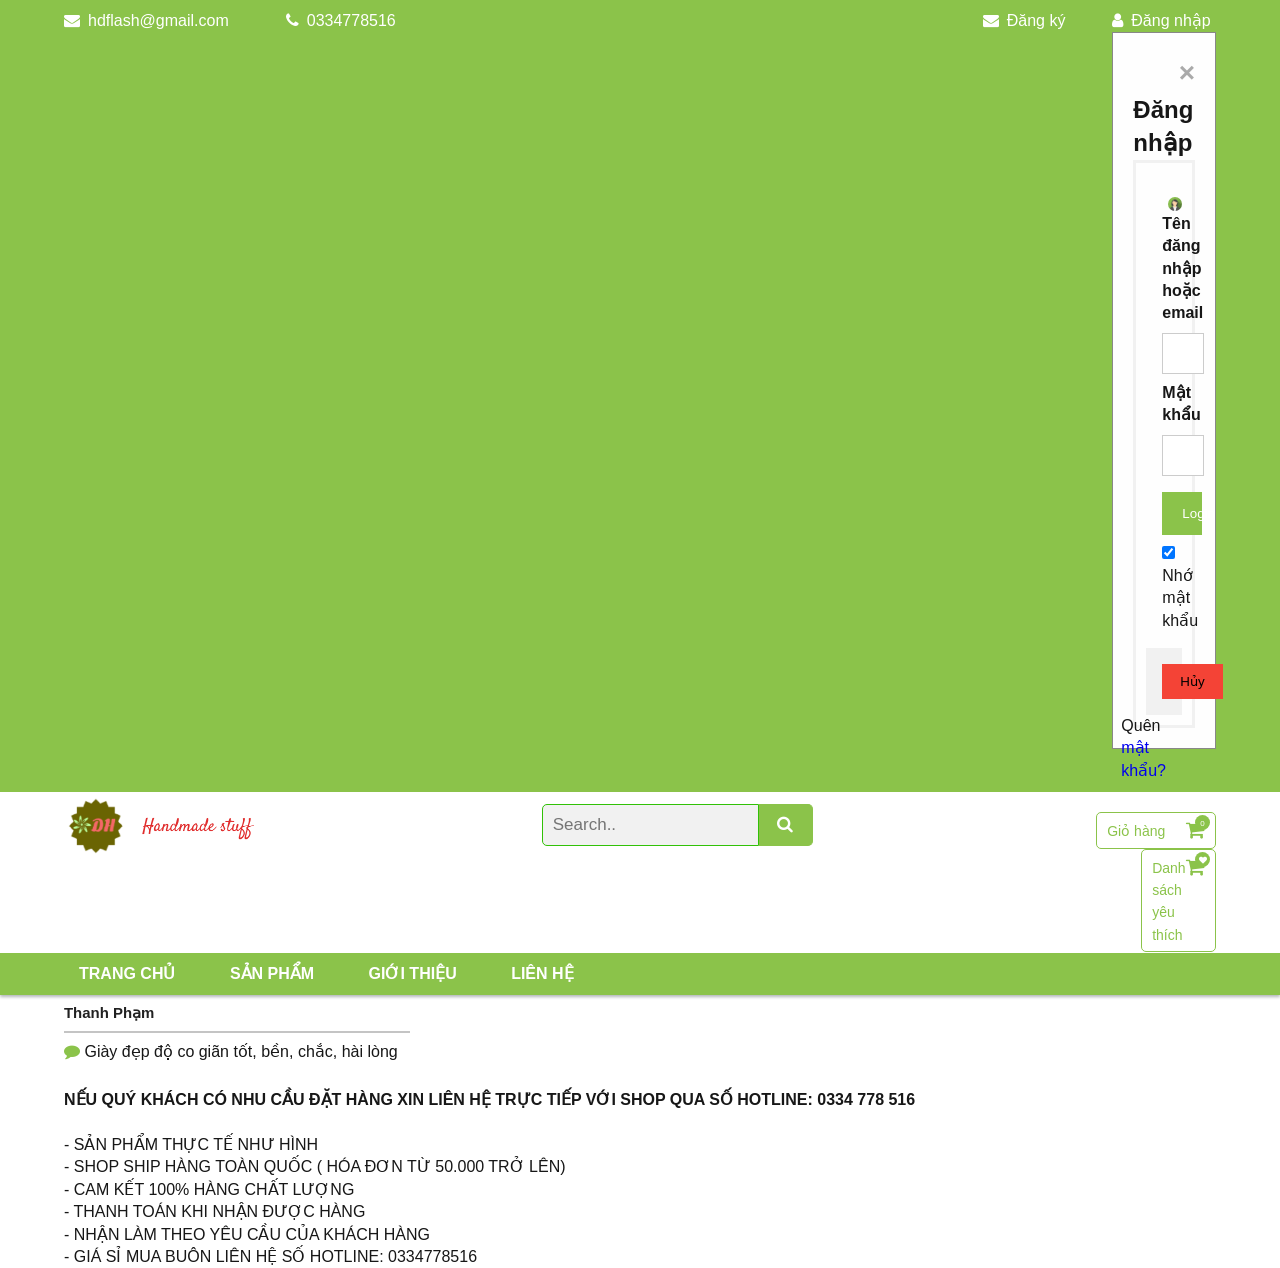
<file: public/source/detail.html>
<!DOCTYPE html>
<html lang="en">

<head>
    <meta charset="UTF-8">
    <meta name="viewport" content="width=device-width, initial-scale=1.0">
    <title>Handmade Disable</title>
    <link rel="stylesheet" href="https://cdnjs.cloudflare.com/ajax/libs/font-awesome/4.7.0/css/font-awesome.min.css">
    <link rel="stylesheet" href="style.css" />
    <link rel="stylesheet" href="responsive.css" />
</head>

<body>
    <header class="fixed-header">
        <div class="container header-top">
            <div class="header-left">
                <div class="header-contact-email">
                    <span><i class="fa-icon fa fa-envelope"></i></span><a class="icon-header link" href="mailto:hdflash@gmail.com" target="_top">hdflash@gmail.com</a>
                </div>
                <div class="heaeder-contact-phone">
                    <span><i class="fa-icon fa fa-phone"></i></span><a class="icon-header link" href="tel:0334778516">0334778516</a>
                </div>
            </div>
            <div class="header-right">
                <div class="login">
                    <!-- Trigger/Open The Modal -->
                    <span><i class="fa-icon fa fa-user"></i></span><a class="icon-header  link" id="login-button" href="#" target="_top">Đăng nhập</a>
                    <!-- The Modal -->
                    <div id="myModal" class="modal">

                        <!-- Modal content -->
                        <div class="modal-content">
                            <span class="close">&times;</span>
                            <h2>Đăng nhập</h2>

                            <form action="/action_page.php" method="post" class="login-form">
                                <div class="imgcontainer">
                                    <img src="image/img_avatar2.png" alt="Avatar" class="avatar">
                                </div>

                                <div class="login-container">
                                    <label for="uname"><b>Tên đăng nhập hoặc email</b></label>
                                    <input type="text" class="input-infor" placeholder="Nhập tên hoặc email" name="uname" required>

                                    <label for="psw"><b>Mật khẩu</b></label>
                                    <input type="password" class="input-infor" placeholder="Nhập mật khẩu" name="psw" required>

                                    <button type="submit" class="btnlogin">Login</button>
                                    <label>
                                        <input type="checkbox" checked="checked" name="remember"> Nhớ mật khẩu
                                    </label>
                                </div>

                                <div class="login-container" style="background-color:#f1f1f1">
                                    <button type="button" class="cancelbtn">Hủy</button>
                                    <span class="psw">Quên <a href="#">mật khẩu?</a></span>
                                </div>
                            </form>
                        </div>

                    </div>
                </div>
                <div class="register">
                    <span><i class="fa-icon fa fa-envelope"></i></span><a class=" icon-header link" href="#" target="_top">Đăng ký</a>
                </div>
            </div>
        </div>
        <div class="container header-logo">
            <div class="logo-img">
                <img src="image/logo.png" class="image-logo-header" alt="logo">
            </div>
            <div class="search-bar">
                <form class="search">
                    <input type="text" placeholder="Search.." name="search">
                    <button type="submit"><i class="fa fa-search"></i></button>
                </form>
            </div>
            <div class="cart">
                <div class="product-cart">
                    <a href="#" class="cart-toggle">
                        <span class="cart-text">Giỏ hàng</span>
                        <span class="cart-img">
                                <i class="fa fa-shopping-cart" aria-hidden="true"></i>
                                <span class="cart-number">0</span>
                        </span>
                    </a>
                </div>
                <div class="favorite-cart">
                    <a href="#" class="cart-toggle">
                        <span class="cart-text">Danh sách yêu thích</span>
                        <span class="cart-img">
                                <i class="fa fa-shopping-cart" aria-hidden="true"></i>
                                <span class="cart-number"><i class="fa fa-heart" aria-hidden="true"></i></span>
                        </span>
                    </a>
                </div>
            </div>
        </div>

        </div>
        <div class="container nagivation ">
            <div class="menu-btn-group">
                <div class="menu-toggle"></div>
                <div class="menu-close"></div>
            </div>
            <div class="navbar-collapse">
                <nav role="navigation">
                    <ul class="nav-content">
                        <li class="menu-item">
                            <a class="active-item" href="#">TRANG CHỦ</a>
                        </li>
                        <li class="menu-item">
                            <a class="active-item" href="#">SẢN PHẨM</a>
                            <ul id="nav" class=" item-submenu">
                                <li>Hoa giấy</li>
                                <li>Khuyên tai</li>
                                <li>Len</li>
                            </ul>

                        </li>
                        <li class="menu-item">
                            <a class="active-item" href="#">GIỚI THIỆU</a>
                        </li>
                        <li class="menu-item">
                            <a class="active-item" href="#">LIÊN HỆ</a>
                        </li>
                    </ul>
                </nav>
            </div>



        </div>

    </header>
    <main>
        <div class="container product-detail">
            <div class="product-image">
                <img src="image/shoe.png" class="image-detail">
            </div>
            <div class="detail-price">
                <div class="title-detail detail">
                    <h4>Mô tả</h4>
                </div>
                <div class="name-detail detail">
                    <h3 class="product-name-detail">Giày trẻ em</h3>
                </div>
                <div class="description-detail detail">
                    <p class="description">Giày được thiết kế hoàn toàn bằng tay. Chất liệu len mềm thoải mái khi mang cho bé.</p>
                </div>
                <div class="price-detail">
                    <div class="old-price-detail detail">
                        100 000
                    </div>
                    <div class="new-price-detail detail">
                        80 000
                    </div>
                    <div class="discount">8% giảm</div>
                </div>
                <div class="choose-product">
                    <div class="quantity-detail detail">
                        <h5>Số lượng</h5>
                    </div>
                    <div class="input-quantity">
                        <span class="minus">-</span>
                        <input type="text" value="1" class="quantity" />
                        <span class="plus">+</span>
                    </div>
                    <div class="available-product-detail detail">
                        <p>100 sản phẩm có sẵn</h5>
                    </div>
                    <div class="buy-product">
                        <div class="btn-add-to-cart "><button type="submit" class="btn"><i class="fa fa-cart-plus"> </i>Thêm vào giỏ hàng</button></div>
                        <div class="btn-buy-now "><button type="submit" class="btn">Mua ngay</button></div>
                    </div>
                </div>
            </div>
        </div>
        <div class="container feedback-field">
            <h3>Đánh giá</h3>
            <div class="input-feedback">
                <form>
                    <textarea></textarea>
                </form>
            </div>
            <div class="btn-feedback">
                <button type="submit" class="btn">GỬI</button>
            </div>
        </div>
        <div class="container customer-feedback">
            <div class="customer-name">
                <h5>Thanh Phạm</h5>
            </div>
            <div class="border"></div>
            <div class="feedback content">
                <p><i class="fa fa-comment comment"></i> Giày đẹp độ co giãn tốt, bền, chắc, hài lòng</p>
            </div>
        </div>
        <div class="container customer-feedback">
            <div class="customer-name">
                <h5>Thanh Phạm</h5>
            </div>
            <div class="border"></div>
            <div class="feedback content ">
                <p>
                    <i class="fa fa-comment comment"></i> Giày đẹp độ co giãn tốt, bền, chắc, hài lòng</p>
            </div>
        </div>
        <div class="container contact-introduction">
            <h4>NẾU QUÝ KHÁCH CÓ NHU CẦU ĐẶT HÀNG XIN LIÊN HỆ TRỰC TIẾP VỚI SHOP QUA SỐ HOTLINE: 0334 778 516</h4>
            <br> - SẢN PHẨM THỰC TẾ NHƯ HÌNH </br>
            - SHOP SHIP HÀNG TOÀN QUỐC ( HÓA ĐƠN TỪ 50.000 TRỞ LÊN) </br>
            - CAM KẾT 100% HÀNG CHẤT LƯỢNG </br>
            - THANH TOÁN KHI NHẬN ĐƯỢC HÀNG </br>
            - NHẬN LÀM THEO YÊU CẦU CỦA KHÁCH HÀNG </br>
            - GIÁ SỈ MUA BUÔN LIÊN HỆ SỐ HOTLINE: 0334778516</br>

        </div>


    </main>
    <footer>
    </footer>
</body>

<script src="javascript.js"></script>
<script src="jquery-3.4.1.min.js"></script>
<script type="text/javascript">
    $(document).ready(function() {
        $('.menu-toggle').click(function() {
            $('.menu-toggle').toggleClass('active')
            $('.navbar-collapse').toggleClass('active')
            $('.menu-close').toggleClass('active')
        })

        $('.menu-close').click(function() {
            $('.menu-close').toggleClass('active')
            $('.navbar-collapse').toggleClass('active')
            $('.menu-toggle').toggleClass('active')
        })

    })
</script>

</html>
</file>
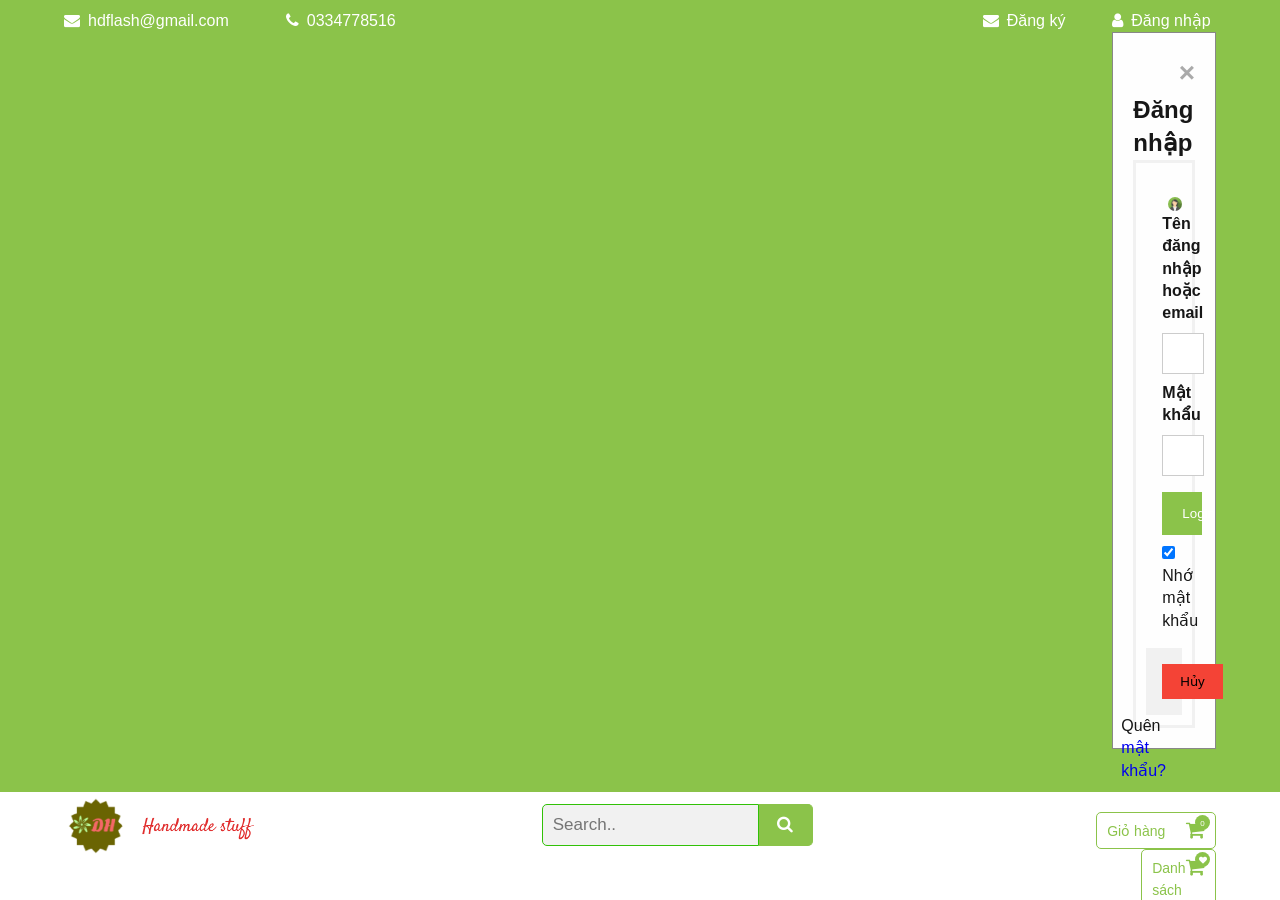
<file: public/source/register-selling.html>
<!DOCTYPE html>
<html lang="en">

<head>
    <meta charset="UTF-8">
    <meta name="viewport" content="width=device-width, initial-scale=1.0">
    <title>Handmade Disable</title>
    <link rel="stylesheet" href="https://cdnjs.cloudflare.com/ajax/libs/font-awesome/4.7.0/css/font-awesome.min.css">
    <link rel="stylesheet" href="style.css" />
    <link rel="stylesheet" href="responsive.css" />
</head>

<body>
    <header class="fixed-header">
        <div class="container header-top">
            <div class="header-left">
                <div class="header-contact-email">
                    <span><i class="fa-icon fa fa-envelope"></i></span><a class="icon-header link" href="mailto:hdflash@gmail.com" target="_top">hdflash@gmail.com</a>
                </div>
                <div class="heaeder-contact-phone">
                    <span><i class="fa-icon fa fa-phone"></i></span><a class="icon-header link" href="tel:0334778516">0334778516</a>
                </div>
            </div>
            <div class="header-right">
                <div class="login">
                    <!-- Trigger/Open The Modal -->
                    <span><i class="fa-icon fa fa-user"></i></span><a class="icon-header  link" id="login-button" href="#" target="_top">Đăng nhập</a>
                    <!-- The Modal -->
                    <div id="myModal" class="modal">

                        <!-- Modal content -->
                        <div class="modal-content">
                            <span class="close">&times;</span>
                            <h2>Đăng nhập</h2>

                            <form action="/action_page.php" method="post" class="login-form">
                                <div class="imgcontainer">
                                    <img src="image/img_avatar2.png" alt="Avatar" class="avatar">
                                </div>

                                <div class="login-container">
                                    <label for="uname"><b>Tên đăng nhập hoặc email</b></label>
                                    <input type="text" class="input-infor" placeholder="Nhập tên hoặc email" name="uname" required>

                                    <label for="psw"><b>Mật khẩu</b></label>
                                    <input type="password" class="input-infor" placeholder="Nhập mật khẩu" name="psw" required>

                                    <button type="submit" class="btnlogin">Login</button>
                                    <label>
                                        <input type="checkbox" checked="checked" name="remember"> Nhớ mật khẩu
                                    </label>
                                </div>

                                <div class="login-container" style="background-color:#f1f1f1">
                                    <button type="button" class="cancelbtn">Hủy</button>
                                    <span class="psw">Quên <a href="#">mật khẩu?</a></span>
                                </div>
                            </form>
                        </div>

                    </div>
                </div>
                <div class="register">
                    <span><i class="fa-icon fa fa-envelope"></i></span><a class=" icon-header link" href="#" target="_top">Đăng ký</a>
                </div>
            </div>
        </div>
        <div class="container header-logo">
            <div class="logo-img">
                <img src="image/logo.png" class="image-logo-header" alt="logo">
            </div>
            <div class="search-bar">
                <form class="search">
                    <input type="text" placeholder="Search.." name="search">
                    <button type="submit"><i class="fa fa-search"></i></button>
                </form>
            </div>
            <div class="cart">
                <div class="product-cart">
                    <a href="#" class="cart-toggle">
                        <span class="cart-text">Giỏ hàng</span>
                        <span class="cart-img">
                                <i class="fa fa-shopping-cart" aria-hidden="true"></i>
                                <span class="cart-number">0</span>
                        </span>
                    </a>
                </div>
                <div class="favorite-cart">
                    <a href="#" class="cart-toggle">
                        <span class="cart-text">Danh sách yêu thích</span>
                        <span class="cart-img">
                                <i class="fa fa-shopping-cart" aria-hidden="true"></i>
                                <span class="cart-number"><i class="fa fa-heart" aria-hidden="true"></i></span>
                        </span>
                    </a>
                </div>
            </div>
        </div>

        </div>
        <div class="container nagivation ">
            <div class="menu-btn-group">
                <div class="menu-toggle"></div>
                <div class="menu-close"></div>
            </div>
            <div class="navbar-collapse">
                <nav role="navigation">
                    <ul class="nav-content">
                        <li class="menu-item">
                            <a class="active-item" href="#">TRANG CHỦ</a>
                        </li>
                        <li class="menu-item">
                            <a class="active-item" href="#">SẢN PHẨM</a>
                            <ul id="nav" class=" item-submenu">
                                <li>Hoa giấy</li>
                                <li>Khuyên tai</li>
                                <li>Len</li>
                            </ul>

                        </li>
                        <li class="menu-item">
                            <a class="active-item" href="#">GIỚI THIỆU</a>
                        </li>
                        <li class="menu-item">
                            <a class="active-item" href="#">LIÊN HỆ</a>
                        </li>
                    </ul>
                </nav>
            </div>



        </div>

    </header>
    <main>
        <div class="container register-section">
            <h2>Đăng ký</h2>
            <form action="/action_page.php" method="post" class="register-form">

                <div class="resgiser-container">
                    <label for="uname"><b>Tên đăng nhập hoặc email</b></label>
                    <input type="text" class="input-infor" placeholder="Nhập tên hoặc email" name="uname" required>

                    <label for="psw"><b>Họ</b></label>
                    <input type="text" class="input-infor" placeholder="Nhập mật khẩu" name="psw" required>

                    <label for="psw"><b>Tên</b></label>
                    <input type="text" class="input-infor" placeholder="Nhập mật khẩu" name="psw" required>

                    <label for="psw"><b>Số điện thoại</b></label>
                    <input type="text" class="input-infor" placeholder="Nhập mật khẩu" name="psw" required>

                    <label for="psw"><b>HÌnh ảnh xác nhận khuyết tật</b></label>
                    <input type="file" class="input-infor" name=" psw " required>

                    <label for="psw "><b>Mật khẩu</b></label>
                    <input type="password " class="input-infor " placeholder="Nhập mật khẩu " name="psw " required>

                    <button type="submit " class="btnlogin ">Đăng ký</button>

                </div>
                <div class="login-container " style="background-color:#f1f1f1 ">
                    <span class="psw ">Nếu bạn đã có tài khoản hãy nhấn <a href="# ">Đăng nhập</a></span>
                </div>
            </form>
        </div>

    </main>
    <footer>
    </footer>
</body>

<script src="javascript.js "></script>
<script src="jquery-3.4.1.min.js"></script>
<script type="text/javascript">
    $(document).ready(function() {
        $('.menu-toggle').click(function() {
            $('.menu-toggle').toggleClass('active')
            $('.navbar-collapse').toggleClass('active')
            $('.menu-close').toggleClass('active')
        })

        $('.menu-close').click(function() {
            $('.menu-close').toggleClass('active')
            $('.navbar-collapse').toggleClass('active')
            $('.menu-toggle').toggleClass('active')
        })

    })
</script>

</html>
</file>
<file: public/source/style.css>
* {
    padding: 0px;
    margin: 0px;
    box-sizing: border-box;
    font-family: Arial, Helvetica, sans-serif;
}

body {
    line-height: 1.4;
    color: #171717;
}

a {
    text-decoration: none;
}

ul {
    list-style-type: none;
}

/* CSS for header */

.header {
    width: 100%;
    height: auto;
}

.fixed-header {
    box-shadow: 0px 2px 3px #b2b6b9;
    position: fixed;
    width: 100%;
    top: 0;
    z-index: 1;
}

.container {
    margin: auto;
    padding-left: 5%;
    padding-right: 5%;
}

.header-top {
    background-color: 8bc34a;
    overflow: hidden;
    background-color: #8bc34a;
    padding-top: 10px;
    padding-bottom: 10px;
}

.header-left {
    width: 55%;
    float: left;
}

.header-right {
    float: left;
    width: 45%;
}

.fa-icon {
    color: white;
}

.icon-header {
    margin-left: 8px;
}

.header-contact-email {
    width: 35%;
    float: left;
}

.link {
    text-decoration: none;
    color: white;
}

.login {
    width: 20%;
    float: right;
}

.register {
    float: right;
    width: 25%;
}

.header-logo {
    background-color: #ffffff;
    height: auto;
    display: inline-block;
    width: 100%;
}

.logo-img {
    width: 30%;
    float: left;
}

.image-logo-header {
    width: 55%;
}

.search-bar {
    height: auto;
    overflow: hidden;
    width: 35%;
    float: left;
}

form.search input[type="text"] {
    padding: 10px;
    font-size: 17px;
    border: 1px solid #31c107;
    float: left;
    width: 80%;
    border-top-left-radius: 5px;
    border-bottom-left-radius: 5px;
    background: #f1f1f1;
}

form.search button {
    float: left;
    width: 20%;
    padding: 10px;
    background: #8bc34a;
    border-top-right-radius: 5px;
    border-bottom-right-radius: 5px;
    color: white;
    font-size: 17px;
    border: 1px solid #8bc34a;
    border-left: none;
    cursor: pointer;
}

form.search button:hover {
    background: #4caf50;
}

.search {
    max-width: 350px;
    padding-top: 12px;
    float: right;
}

.cart {
    float: right;
    padding-top: 20px;
    width: 13%;
}

.product-cart {
    width: 80%;
    float: right;
    margin-left: 10px;
    position: relative;
}

.favorite-cart {
    width: 50%;
    float: right;
}

/* CSS for button cart */

.cart-toggle {
    position: relative;
    padding: 7px 35px 5px 10px;
    display: block;
    border-radius: 5px;
    border: 1px solid #8bc34a;
    color: #8bc34a;
    background: #fff;
}

.cart-text {
    font-size: 14px;
}

.cart-img {
    position: absolute;
    display: block;
    right: 10px;
    top: 7px;
}

.fa-shopping-cart {
    font-size: 20px;
    color: #8bc34a;
}

.cart-number {
    padding-top: 3px;
    position: absolute;
    right: -5px;
    top: -5px;
    background: #8bc34a;
    color: #fff;
    width: 15px;
    height: 15px;
    border-radius: 100%;
    text-align: center;
    font-size: 8px;
}

/* CSS for navigation */

.nagivation {
    background: #8bc34a;
    margin-top: -6px;
}

.nav-content {
    list-style: none;
    margin: 0;
}

.section-menu {
    padding-left: 7%;
}

.section-menu,
.navigation,
.nav-content {
    height: auto;
}

.menu-item {
    color: #666666;
    display: inline-block;
    position: relative;
    text-decoration: none;
    margin-right: 20px;
}

.item-submenu {
    box-shadow: 1px 2px 3px #ccc;
    background-color: #bfbcbc;
    width: 150px;
}

.item-submenu > li {
    /* padding-bottom: 10px; */
    /* padding-top: 10px; */
}

.item-submenu > li:hover {
    background-color: #8bc34a;
    color: #fff;
}

.menu-item a {
    display: block;
    color: #ffffff;
    text-align: center;
    padding: 10px 15px;
    text-decoration: none;
    font-weight: bold;
}

.time-cmt {
    margin-top: 0.75rem;
    font-size: 0.75rem;
    color: rgba(0, 0, 0, 0.54);
}

.dropdown {
    display: none;
}

.menu-item:hover {
    cursor: pointer;
}

ul li ul {
    visibility: hidden;
    opacity: 0;
    min-width: 80px;
    position: absolute;
    transition: all 0.5s ease;
    left: 0;
    display: none;
}

ul li:hover > ul,
ul li:focus-within > ul,
ul li ul:hover {
    visibility: visible;
    opacity: 1;
    display: block;
}

.img-search {
    width: 40%;
    width: 20px;
    margin-top: 3px;
}

.link-search {
    display: block;
    padding: 4px;
}

ul li ul li {
    clear: both;
    width: 100%;
}

/* =================CSS for slider====================== */

/*=============== CSS for slider =================*/

.mySlides {
    display: none;
}

.mySlides img {
    vertical-align: baseline;
    width: 100%;
}

/* Slideshow */

.slideshow {
    width: 100%;
    margin-top: 166px;
}

.dot-container {
    text-align: center;
}

/* Next & previous buttons */

.prev,
.next {
    cursor: pointer;
    position: absolute;
    top: 50%;
    width: auto;
    padding: 16px;
    color: white;
    font-weight: bold;
    font-size: 18px;
    transition: 0.6s ease;
    border-radius: 0 3px 3px 0;
    user-select: none;
}

/* Position the "next button" to the right */

.next {
    right: 0;
    border-radius: 3px 0 0 3px;
}

/* On hover, add a black background color with a little bit see-through */

.prev:hover,
.next:hover {
    background-color: #8bc34a;
}

/* The dots/bullets/indicators */

.dot {
    cursor: pointer;
    height: 12px;
    width: 12px;
    margin: 0 2px;
    background-color: #bbb;
    border-radius: 50%;
    display: inline-block;
    transition: background-color 0.6s ease;
}

.active,
.dot:hover {
    background-color: #8bc34a;
}

/* =========================CSS for product-detail========================= */

/* CSS for product-price */

.product-detail {
    margin-top: 166px;
    padding-top: 5%;
    overflow: hidden;
    height: auto;
}

.product-image {
    width: 50%;
    float: left;
}

.image-detail {
    width: 100%;
    height: 500px;
}

.detail-price {
    width: 50%;
    float: right;
    padding-left: 6%;
}

.title-detail {
    font-size: 24px;
    color: #666666;
}

.detail {
    padding-bottom: 3%;
}

.product-name-detail {
    font-weight: 500;
    font-size: 27px;
    text-transform: uppercase;
}

.old-price-detail {
    text-decoration: line-through;
    color: #929292;
    margin-right: 10px;
    font-size: 26px;
    width: 20%;
    float: left;
    padding-top: 3px;
}

.new-price-detail {
    font-size: 1.875rem;
    font-weight: 500;
    color: #ee4d2d;
    float: left;
    width: 21%;
}

.discount {
    font-size: 0.75rem;
    color: #fff;
    text-transform: uppercase;
    background: #ee4d2d;
    border-radius: 2px;
    padding: 2px 4px;
    font-weight: 600;
    line-height: 1;
    float: left;
    width: 17%;
    margin-top: 12px;
    text-align: center;
}

.price-detail {
    width: 100%;
    overflow: hidden;
}

.choose-product {
    width: 100%;
    overflow: hidden;
}

.minus,
.plus {
    width: 20px;
    height: 20px;
    background: #f2f2f2;
    border-radius: 4px;
    /* padding: 8px 5px 8px 5px; */
    border: 1px solid #ddd;
    display: inline-block;
    vertical-align: middle;
    text-align: center;
}

.quantity {
    width: 25%;
    height: 40px;
    text-align: center;
    font-size: 18px;
    border: 1px solid #ddd;
    border-radius: 4px;
    display: inline-block;
    vertical-align: middle;
}

.quantity-detail {
    color: #757575;
    float: left;
    width: 25%;
    font-size: 19px;
    text-transform: capitalize;
    font-size: 19px;
}

.input-quantity {
    width: 35%;
    float: left;
}

.available-product-detail {
    color: #757575;
}

.buy-product {
    margin-top: 30px;
}

.btn {
    background-color: #8bc34a;
    border: none;
    color: white;
    padding: 12px 12px;
    text-align: center;
    text-decoration: none;
    display: inline-block;
    font-size: 16px;
    margin: 4px 2px;
    cursor: pointer;
}

.btn-cancel {
    background-color: #ef5151;
    border: none;
    color: white;
    padding: 12px 12px;
    text-align: center;
    text-decoration: none;
    display: inline-block;
    font-size: 16px;
    margin: 4px 2px;
    cursor: pointer;
}

.btn-add-to-cart {
    width: 50%;
    float: left;
}

/* CSS for feedback */

textarea {
    width: 100%;
    height: 80px;
    padding: 12px 20px;
    box-sizing: border-box;
    border: 2px solid #ccc;
    border-radius: 4px;
    background-color: #f8f8f8;
    font-size: 16px;
    resize: none;
}

.customer-feedback,
.feedback-field,
.contact-introduction {
    padding-top: 2%;
}

.feedback-field {
    font-size: 25px;
    color: #666666;
    height: auto;
    overflow: hidden;
}

.input-feedback {
    width: 70%;
    float: left;
}

.btn-feedback {
    width: 20%;
    float: left;
    margin-left: 10px;
}

.customer-name {
    font-size: 20px;
    padding-bottom: 7px;
    color: rgba(0, 0, 0, 0.87);
    font-size: 18px;
}

.border {
    height: 2px;
    background-color: #c4c4c4;
    width: 30%;
    margin-bottom: 8px;
}

.comment {
    color: #8bc34a;
}

/* ========================CSS for cart================= */

/* cart section */

.cart-section {
    margin-top: 14%;
    padding-left: 7%;
    padding-right: 7%;
}

.deliver {
    width: 100%;
    height: auto;
    overflow: hidden;
    text-align: center;
    border: 1px;
    padding: 45px 0;
    margin-bottom: 50px;
    background-color: #fff;
    box-shadow: 0 0 10px rgba(0, 0, 0, 0.35);
}

.bill-detail-active {
    color: #8bc34a;
}

.icon-deliver {
    box-sizing: border-box;
    width: 33.33%;
    float: left;
    padding: 0px 15px;
}

.icon-header {
    width: 30%;
    height: auto;
}

.icon-title {
    width: 70%;
    height: auto;
    /* padding-left: 10%; */
    color: #c0c0c0;
    float: left;
    font-weight: bold;
    line-height: 40px;
    cursor: pointer;
}

.icon-image {
    width: 60%;
    height: auto;
    margin-top: 10%;
}

.row-total {
    border-top: 2px solid #eee;
    box-shadow: 2px 2px 5px rgba(0, 0, 0, 0.35);
    padding: 20px 40px;
}

.btn-row {
    width: 26%;
    height: auto;
    box-sizing: border-box;
    align-items: center;
    margin: 0% 37%;
}

.total {
    color: #8bc34a;
}

.notice {
    color: red;
    font-weight: bold;
    font-size: 14px;
}

.btn-row {
    text-align: center;
}

.btn-back,
.btn-next {
    margin-top: 3%;
    padding: 1px 9px;
    border-radius: 4px;
    background-color: transparent;
    border: 1px solid #8bc34a;
    color: #8bc34a;
}

.btn-back:hover,
.btn-next:hover {
    background-color: #8bc34a;
    color: white;
}

button {
    background: transparent;
    border: none;
}

/* Thử mới Show Card Content */

.bill-section,
.deliver-section {
    box-sizing: border-box;
    width: 100%;
    height: auto;
    box-shadow: 0 0 10px rgba(0, 0, 0, 0.35);
    padding: 45px;
    margin-bottom: 100px;
    overflow: hidden;
    box-sizing: border-box;
}

.bill-item-container-header {
    width: 100%;
    height: auto;
    padding: 20px 40px;
    box-sizing: border-box;
    float: left;
    box-shadow: 0 4px 2px -2px #c0c0c0;
}

.bill-item-container {
    width: 100%;
    height: auto;
    padding: 20px 40px;
    box-sizing: border-box;
    float: left;
    box-shadow: 0 4px 2px -2px #c0c0c0;
}

.bill-item-product {
    width: 20%;
    height: auto;
    float: left;
    text-align: center;
    /* background-color: turquoise; */
}

.bill-title {
    text-align: center;
    font-family: Arial, Helvetica, sans-serif;
    font-size: 16px;
    line-height: 40px;
    font-weight: 700;
    color: gray;
    cursor: pointer;
}

.bill-title-image {
    text-align: center;
    font-family: Arial, Helvetica, sans-serif;
    font-size: 16px;
    line-height: 40px;
    font-weight: 700;
    color: gray;
    cursor: pointer;
}

/*  */

.bill-item-detail {
    width: 80%;
    height: auto;
    float: left;
    /* background-color: yellow; */
}

/*  */

.info-product {
    width: 40%;
    height: 40px;
    text-align: left;
    float: left;
}

.image-info-product {
    width: 40%;
    align-items: center;
}

.info-price,
.info-quantity,
.info-total {
    width: 20%;
    height: auto;
    text-align: center;
    float: left;
}

.price-text {
    color: black;
    line-height: 80px;
}

.total-text {
    color: #8bc34a;
    line-height: 80px;
}

/*  */

.minus,
.plus {
    text-align: center;
    margin-left: -1px;
    line-height: 40px;
    border: 1px solid #c4c4c4;
    width: 40px;
    height: 40px;
    border-radius: 4px;
}

.number {
    text-align: center;
    margin-left: -1px;
    float: left;
    line-height: 40px;
    border: 1px solid #000000;
    width: 40px;
    height: 40px;
}

/* end card section */

/* modal login */

/* .modal {
  display: none;
  position: fixed;
  z-index: 1;
  padding-top: 100px;
  left: 0;
  top: 0;
  width: 100%;
  height: 100%;
  overflow: auto;
  background-color: rgb(0, 0, 0);
  background-color: rgba(0, 0, 0, 0.4);
} */

/* Modal Content */

.modal-content {
    background-color: #fefefe;
    margin: auto;
    padding: 20px;
    border: 1px solid #888;
    /* width: 50%; */
}

/* The Close Button */

.close {
    color: #aaaaaa;
    float: right;
    font-size: 28px;
    font-weight: bold;
}

.close:hover,
.close:focus {
    color: #000;
    text-decoration: none;
    cursor: pointer;
}

/* CSS for login modal */

.input-infor {
    width: 100%;
    padding: 12px 20px;
    margin: 8px 0;
    display: inline-block;
    border: 1px solid #ccc;
    box-sizing: border-box;
}

.btnlogin {
    background-color: #8bc34a;
    color: white;
    padding: 14px 20px;
    margin: 8px 0;
    border: none;
    cursor: pointer;
    width: 100%;
}

.btnlogin:hover {
    opacity: 0.8;
}

.cancelbtn {
    width: auto;
    padding: 10px 18px;
    background-color: #f44336;
}

.imgcontainer {
    text-align: center;
    margin: 24px 0 12px 0;
}

img.avatar {
    width: 40%;
    border-radius: 50%;
}

span.psw {
    float: right;
    padding-top: 16px;
}

.login-form {
    border: 3px solid #f1f1f1;
    padding: 10px;
}

.login-container,
.register-container {
    padding: 16px;
}

/* Css for régister */

.register-section {
    margin-top: 12%;
    width: 60%;
}

/* CSS for cart -content */

.mini-cart {
    margin: 0;
    padding: 10px 0 10px;
    width: 400px;
    position: absolute;
    right: 0;
    background-color: white;
    display: none;
}
.w3-green,
.w3-hover-green:hover {
    color: #fff !important;
    background-color: #8bc34a !important;
}

.w3-btn,
.w3-button {
    margin-right: 5px;
    border: none;
    display: inline-block;
    padding: 0px 9px;
    vertical-align: middle;
    overflow: hidden;
    text-decoration: none;
    color: inherit;
    background-color: inherit;
    text-align: center;
    cursor: pointer;
    white-space: nowrap;
}

.cart-option {
    padding: 1px 10px;
}
/* .mini-cart {
    opacity: 0;
    display: none;
    position: absolute;
    right: 0;
    top: 100%;
    z-index: 1000;
    background: rgb(253, 81, 81);
    margin: 10px 0 10px 0;
    min-width: 360px;
    border-radius: 2px;
} */

.mini-cart,
.mini-cart-content {
    /* position: relative; */
}

.cart-info {
    font-size: 16px;
    line-height: 35px;
    padding: 0 20px;
}

.mini-cart .cart-list {
    margin-top: 25px;
    background-color: #f1f1f1;
}

.mini-cart .cart-item {
    border-top: 1px solid #f5f5f5;
    overflow: hidden;
    padding: 15px;
    border-bottom: 1px solid #f5f5f5;
    display: table;
    width: 100%;
}

.mini-cart .cart-item {
    border-top: 1px solid #f5f5f5;
}

.mini-cart .cart-item .item-thumb {
    margin-right: 20px;
}

.mini-cart .cart-item .item-thumb,
.mini-cart .cart-item .item-title,
.mini-cart .cart-item .item-action {
    display: table-cell;
    /* vertical-align: middle; */
}

.item-action a:hover {
    border-color: #b3b3b3;
}

.mini-cart .cart-item .item-action a i {
    color: #b3b3b3;
}

.name-product-cart {
    font-weight: 400;
    color: #8bc34a;
}

.mini-cart .cart-item .item-action a {
    border: 1px solid transparent;
    border-radius: 100%;
    display: inline-block;
    padding: 2px 5px;
}

.mini-cart .cart-total {
    margin: 20px 0;
}

.mini-cart .cart-total .price {
    color: #f01b1a;
    font-size: 20px;
}

.text-center {
    text-align: center;
}

.mini-cart .cart-link .btn-back {
    width: 120px;
    display: block;
    margin: 18px;
    line-height: 34px;
}

.mini-cart .cart-item .item-action a:hover {
    border-color: #b3b3b3;
}

.mini-cart .cart-item .item-title {
    color: #171717;
    padding: 0;
    font-size: 16px;
    line-height: 20px;
    vertical-align: middle;
    width: 200px;
    padding: 15px;
}

.img-product-item {
    width: 80px;
    height: 80px;
    border: 1px solid #b3b3b3;
    border-radius: 4px;
}

.btn-more {
    float: right;
}

.product-cart:hover .mini-cart {
    display: block;
}

.error-message {
    color: #d8000c;
    background-color: #ffd2d2;
    padding: 10px;
}

.promotion-product {
    margin-top: 18%;
}

/* Css for contact form  */
.contact-form {
    width: 50%;
    position: relative;
    margin-top: 12%;
    /* padding-left: 7%;
  padding-right: 7%; */
    margin-left: auto;
    margin-right: auto;
}

/* CSS for checkout page */

.content-checkout {
    margin-top: 12%;
    padding-left: 7%;
}

.checkout-infor {
    width: 100%;
    display: flex;
}
.customer-information {
    width: 37%;
}

.cart-information {
    width: 55%;
    padding-left: 78px;
}
.form-block {
    margin-bottom: 10px;
    font-weight: 700;
}

.form-block {
    margin-bottom: 20px;
    overflow: hidden;
}

.form-block > * {
    float: left;
}

.form-block label {
    width: 200px;
    font-weight: lighter;
}

.form-block input,
.form-block select,
.beta-form-checkout textarea {
    width: 60%;
    overflow: hidden;
    padding: 12px 20px;
    margin: 8px 0;
    box-sizing: border-box;
}

.form-block #apartment {
    margin-left: 200px;
}

.form-block input,
.form-block select,
.beta-form-checkout textarea {
    width: 100%;
}
.form-block #apartment {
    margin-left: 0;
}

.your-order {
    border: 1px solid #e8e8e8;
    padding-bottom: 35px;
}

.your-order > .your-order-head:first-child {
    border-top: none;
}

.your-order .beta-btn {
    background-color: #3a5c83;
    color: #fff !important;
}

.your-order .beta-btn i {
    color: #fff !important;
}

.your-order-body {
    padding: 30px 40px;
}

.your-order-item {
    padding: 10px 0;
    border-bottom: 1px solid #f8f8f8;
}

.your-order-item.pbn {
    padding-bottom: 0;
}

.your-order-item:last-child {
    padding-bottom: 0;
    border-bottom: 0;
}

.your-order-info {
    display: block;
    margin-top: -5px;
    margin-bottom: -2px;
}
.your-order-f18 {
    font-size: 18px;
    margin-top: -15px;
}

.your-order > .your-order-head:first-child {
    border-top: none;
}
.your-order-head {
    height: 55px;
    background-color: #f8f8f8;
    padding: 0 40px;
    border-top: 1px solid #e8e8e8;
    border-bottom: 1px solid #e8e8e8;
}

.your-order-head h5 {
    font-size: 24px;
    color: #484747;
    line-height: 55px;
}
.your-order-body {
    padding: 30px 40px;
}

.your-order-item {
    padding: 10px 0;
    border-bottom: 1px solid #f8f8f8;
}

.your-order-item.pbn {
    padding-bottom: 0;
}

.your-order-item:last-child {
    padding-bottom: 0;
    border-bottom: 0;
}

.your-order-info {
    display: block;
    margin-top: -5px;
    margin-bottom: -2px;
}
.your-order-item {
    padding: 10px 0;
    border-bottom: 1px solid #f8f8f8;
}

.your-order-item.pbn {
    padding-bottom: 0;
}

.your-order-item:last-child {
    padding-bottom: 0;
    border-bottom: 0;
}
.your-order-f18 {
    font-size: 18px;
    margin-bottom: 20px;
}

.cart-item .media .pull-left,
.cart-item .media .pull-left .img {
    width: 50px;
}
.pull-left {
    margin-right: 20px;
    margin-top: 10px;
    color: #57a7c6;
    font-size: 25px;
    margin-right: 17px;
}

.img-product-checkout {
    width: 25%;
}

.color-black {
    font-size: 20px;
}

.avatar {
    float: right;
    display: flex;
}

.fa-user:before {
    color: white;
}
.fa-sign-out:before {
    color: white;
}

.tab {
    overflow: hidden;
    border: 1px solid #ccc;
    box-shadow: 0 1px 1px 0 rgba(0, 0, 0, 0.05);
    border-radius: 0.125rem;
    background: #fff;
    border-top-left-radius: 2px;
    border-top-right-radius: 2px;
}

/* Style the buttons that are used to open the tab content */
.tab button {
    background-color: inherit;
    float: left;
    border: none;
    outline: none;
    user-select: none;
    font-size: 1rem;
    line-height: 1.1875rem;
    padding: 1rem 0;
    color: rgba(0, 0, 0, 0.8);
    cursor: pointer;
    padding: 14px 16px;
    transition: 0.3s;
}

/* Change background color of buttons on hover */
.tab button:hover {
    background-color: #ddd;
}

/* Create an active/current tablink class */
.tab button.active {
    background-color: #8bc34a;
    color: white;
}

/* Style the tab content */
.tabcontent {
    display: none;
    padding: 6px 12px;
    border: 1px solid #ccc;
    border-top: none;
}

.user-avatar {
    vertical-align: middle;
    width: 100px;
    height: 100px;
    border-radius: 50%;
}
th,
td {
    padding: 10px;
    text-align: left;
}
.user-infor {
    margin: 10px;
}

.history {
    width: 85% !important;
}

.tabcontent table,
th,
td {
    border: 1px solid #ccc;
    border-collapse: collapse;
    font-size: 0.875rem;
    font-weight: 300;
    line-height: 1;
    letter-spacing: 0;
}

.thongbao {
    background-color: #8bc34a;
    width: max-content;
    margin-top: 30px;
    margin-bottom: 30px;
}

.pagination li {
    float: left;
    padding-bottom: 4px;
    padding-top: 4px;
    margin-left: 5px;
    list-style: none;
    border: solid 1px #8bc34a;
    padding-left: 10px;
    padding-right: 10px;
    color: #000;
}

.page-link {
    color: #504c4c;
}

.dropbtn {
    color: white;
    padding: 16px;
    font-size: 16px;
    border: none;
}

.dropdown {
    display: inline-block;
}

.dropdown-content {
    display: none;
    position: absolute;
    background-color: #f1f1f1;
    min-width: 160px;
    box-shadow: 0px 8px 16px 0px rgba(0, 0, 0, 0.2);
    z-index: 1;
}

.dropdown-content a {
    color: black;
    padding: 12px 16px;
    text-decoration: none;
    display: block;
}

.dropdown-content a:hover {
    background-color: #ddd;
}

.dropdown:hover .dropdown-content {
    display: block;
}

.dropdown:hover .dropbtn {
    opacity: 0.5;
}
.account-session {
    flex-direction: column;
    padding: 0 30px 20px;
    background: #fff;
    overflow: visible;
}

.my-account-section__header {
    align-items: center;
    border-bottom: 1px solid #efefef;
    padding: 22px 0;
    height: 80px;
}

.my-account-profile__left {
    flex: 1;
    padding-right: 50px;
    width: 60%;
    float: left;
}
.my-account-profile .input-with-label {
    margin-bottom: 30px;
}
.input-with-label__label {
    margin-right: 20%;
}
.input-with-label__wrapper {
    display: flex;
    -webkit-box-align: center;
    align-items: center;
}

.my-account-profile .input-with-label {
    margin-bottom: 30px;
}

.user-information {
    width: 100%;
}

.table-th {
    border: none;
}

.btnedit {
    background-color: #8bc34a;
    color: white;
    padding: 14px 20px;
    margin: 8px 0;
    border: none;
    cursor: pointer;
    width: 20%;
    margin-left: 100px;
}

.my-account-profile__right {
    justify-content: center;
    overflow: hidden;
    border-left: 1px solid #efefef;
    width: 30%;
}

.profile {
    display: flex;
}

.custom-avt {
    padding: 89px 10px 10px 145px;
}

.upload {
    width: 50%;
}

.purchase-empty-order__icon {
    background-position: 50%;
    background-size: cover;
    background-repeat: no-repeat;
    background-image: url(https://www.kindpng.com/picc/m/280-2801416_customer-order-orders-icon-clipart-png-download-order.png);
    width: 6.25rem;
    height: 6.25rem;
    margin-bottom: 1.25rem;
}

.purchase-empty-order__container {
    box-shadow: 0 1px 1px 0 rgba(0, 0, 0, 0.05);
    border-radius: 0.125rem;
    overflow: hidden;
    background: #fff;
    width: 100%;
    height: 100%;
}

.purchase-empty-order__text {
    color: rgba(0, 0, 0, 0.8);
    font-size: 0.875rem;
    line-height: 1.0625rem;
}

.product-session {
    padding: 20px;
    border: 1px solid #f5f5f5;
    border-radius: 10px;
    background: whitesmoke;
    box-shadow: 1px 2px 3px 1px #b1acac;
}

.my-account-section__header-title {
    font-size: 1.125rem;
    font-weight: 500;
    line-height: 1.5rem;
    color: #333;
    text-transform: capitalize;
}

.my-account-section__header-subtitle {
    font-size: 0.875rem;
    line-height: 1.0625rem;
    color: #555;
    margin-top: 3px;
}

.label {
    text-align: right;
    color: rgba(85, 85, 85, 0.8);
    text-transform: capitalize;
}

.border-cmt {
    border: 0;
}

/* .invoice-card {
    display: flex;
    flex-direction: column;
    position: absolute;
    padding: 10px 2em;
    top: 50%;
    left: 50%;
    transform: translate(-50%, -50%);
    min-height: 25em;
    width: 22em;
    background-color: #fff;
    border-radius: 5px;
    box-shadow: 0px 10px 30px 5px rgba(0, 0, 0, 0.15);
}

.invoice-card > div {
    margin: 5px 0;
}

.invoice-title {
    flex: 3;
}

.invoice-title #date {
    display: block;
    margin: 8px 0;
    font-size: 12px;
}

.invoice-title #main-title {
    display: flex;
    justify-content: space-between;
    margin-top: 2em;
}

.invoice-title #main-title h4 {
    letter-spacing: 2.5px;
}

.invoice-title span {
    color: rgba(0, 0, 0, 0.4);
}

.invoice-details {
    flex: 1;
    border-top: 0.5px dashed grey;
    border-bottom: 0.5px dashed grey;
    display: flex;
    align-items: center;
}

.invoice-table {
    width: 100%;
    border-collapse: collapse;
}

.invoice-table thead tr td {
    font-size: 12px;
    letter-spacing: 1px;
    color: grey;
    padding: 8px 0;
}

.invoice-table thead tr td:nth-last-child(1),
.row-data td:nth-last-child(1),
.calc-row td:nth-last-child(1) {
    text-align: right;
}

.invoice-table tbody tr td {
    padding: 8px 0;
    letter-spacing: 0;
}

.invoice-table .row-data #unit {
    text-align: center;
}

.invoice-table .row-data span {
    font-size: 13px;
    color: rgba(0, 0, 0, 0.6);
}

.invoice-footer {
    flex: 1;
    display: flex;
    justify-content: flex-end;
    align-items: center;
}

.invoice-footer #later {
    margin-right: 5px;
}

.btn {
    border: none;
    padding: 5px 0px;
    background: none;
    cursor: pointer;
    letter-spacing: 1px;
    outline: none;
}

.btn.btn-secondary {
    color: rgba(0, 0, 0, 0.3);
}

.btn.btn-primary {
    color: var(--primary-color);
}

.btn#later {
    margin-right: 2em;
} */

.empty {
    width: 22%;
    float: left;
    color: white;
    /* display: none; */
}
.w3-green,
.w3-hover-green:hover {
    border: 1px solid #8bc34a;
    color: #8bc34a !important;
    background-color: transparent !important;
}
.w3-xlarge{
    font-size: 12px!important;
}
.w3-btn,
.w3-button {
    margin-right: 5px;
    border: none;
    display: inline-block;
    padding: 0px 9px;
    vertical-align: middle;
    overflow: hidden;
    text-decoration: none;
    color: inherit;
    background-color: inherit;
    text-align: center;
    cursor: pointer;
    margin-top: 3%;
    padding: 7px 12px;
    border-radius: 4px;
    background-color: #8bc34a;
    border: 1px solid #8bc34a;
    color: #8bc34a;
    white-space: nowrap;
}

.cart-option {
    padding: 8px 10px;
    border-radius: 4px;
    margin-left: 10px;

}


.change-qty.decrease {
    border-radius: 4px 0 0 4px;
    border: 1px solid #B3B3B3;
    width: 40px;
    height: 40px;
    display: inline-block;
    line-height: 40px;
    text-align: center;
    cursor: pointer;
}

.add-item span {
    border: 1px solid #B3B3B3;
    width: 40px;
    height: 40px;
    display: inline-block;
    line-height: 40px;
    text-align: center;
    cursor: pointer;
}
.add-item span.quantity {
    border-left: none;
    border-right: none;
    margin-top: -3px;
    margin-left: -6px;
    margin-right: -6px;
}
.change-qty.increase {
    border-radius: 4px 0 0 4px;
    border: 1px solid #B3B3B3;
    width: 40px;
    height: 40px;
    display: inline-block;
    line-height: 40px;
    text-align: center;
    cursor: pointer;
}

.product-name{
    margin-top: 3%;
    font-size: 17px;
    color: black;
    line-height: 80px;
}
.price-text{
    margin-top: 6%;
}

.add-item{
    margin-top: 12%;
}
.red{
    color: red;
    font-weight: bold;
    float: left;
    width: 78%;
    margin-left: 27px;
}

.column {
    float: left;
    width: 33.33%;
    padding: 5px;
  }

  /* Clearfix (clear floats) */
  .row::after {
    content: "";
    clear: both;
    display: table;
  }

  /* Responsive layout - makes the three columns stack on top of each other instead of next to each other */
  @media screen and (max-width: 500px) {
    .column {
      width: 100%;
    }
  }

  .box-infor{
      padding: 3%;
      height: 300px;
  }

  .act-img{
    width: 100%;
    height: 400px;
  }
  .total-checkout{
      display: inline-flex;
  }
</file>
<file: public/source/responsive.css>
/* Set responsive for screen 1920px) */

@media (max-width:1920px) {}


/* Set responsive for screen 1440px) */

@media (max-width:1440px) {}


/* Set responsive for screen 1280px) */

@media (max-width:1280px) {
    .search-bar {
        width: 35%;
    }
    .cart {
        width: 13%;
    }
}


/* Set responsive for screen 1024px) */

@media (max-width:1024px) {
    .login {
        width: 25%;
    }
    .favorite-cart {
        width: 55%;
    }
    .product-cart {
        width: 35%;
    }
    /* Responsive for Detail page */
    .old-price-detail {
        width: 25%;
    }
    .new-price-detail {
        width: 30%;
    }
    .search{
        padding: 10px;
    }

    .cart{
        padding: 7px;
    }
}


/* Set responsive for screen 1024px and 960px) */

@media (max-width:960px) {
    .header-contact-email {
        width: 38%;
    }
    .login {
        width: 25%;
    }
    .search-bar {
        width: 30%;
    }
    .favorite-cart {
        width: 58%;
    }
    .product-cart {
        width: 36%;
    }
    .nav-content {
        padding-left: 15%;
    }
    /* Responsive for detail page */
    .discount {
        width: 23%;
    }
    .btn-add-to-cart {
        width: 55%;
    }
    form.search input[type="text"] {
        font-size: 14px;
    }
    form.search button {
        font-size: 14px;
    }
    .cart-toggle {
        padding: 7px 30px 5px 10px;
    }


/* Set responsive for screen 840px) */

@media (max-width:840px) {
    .container {
        padding-left: 5%;
        padding-right: 4%;
    }
    .header-contact-email {
        width: 45%;
    }
    .register {
        width: 28%;
    }
    .login {
        width: 29%;
    }
    .image-logo-header {
        width: 88%;
    }
    .cart {
        width: 40%;
    }
    /* Responsive for detail page */
    .old-price-detail {
        width: 30%;
    }
    /* Responsive for register page */
    .register-section {
        margin-top: 22%;
    }
    .modal-content {
        width: 70%;
    }
}


/* Set responsive for screen 600px) */

@media (max-width:600px) {
    .menu-toggle {
        display: block;
        width: 40px;
        height: 30px;
        float: left;
        cursor: pointer;
        text-align: center;
        font-size: 1.5rem;
        left: 0;
        margin-top: 14px;
        /* color: white; */
    }
    .menu-toggle::before {
        content: '\f0c9';
        font-family: fontAwesome;
        line-height: 20px;
        color: #fff;
        font-size: 33px;
    }
    .language {
        color: #fff;
    }
    .menu-close {
        display: none;
        width: 40px;
        height: 40px;
        float: left;
        cursor: pointer;
        text-align: center;
        font-size: 1.5rem;
        left: 0;
    }
    .menu-close::before {
        content: '\f00d';
        font-family: fontAwesome;
        line-height: 20px;
    }
    .navbar-collapse {
        display: none;
    }
    .navbar-collapse.active {
        display: block;
        width: 100%;
    }
    .navbar-collapse.active .menu-item {
        width: 100%;
    }
    .menu-toggle.active {
        display: none;
    }
    .menu-close.active {
        display: block;
    }
    .header-left {
        width: 100%;
    }
    .header-contact-email {
        width: 38%;
    }
    .header-right {
        width: 60%;
    }
    .login {
        width: 37%;
    }
    .register {
        width: 63%;
    }
    .header-logo {
        display: grid;
        background: white;
        padding-bottom: 10px;
    }
    .logo-img {
        padding-top: 18px;
        width: 40%;
    }
    .search-bar {
        width: 70%;
    }
    .cart {
        width: 53%;
    }
    .slideshow {
        margin-top: 316px;
    }
    .menu-btn-group {
        display: inline-block;
    }
    /* Responsive for detail page */
    .detail-price {
        width: 100%;
    }
    .product-image {
        width: 100%;
        margin-top: 30%;
    }
    /* Responsive for register page */
    .register-section {
        margin-top: 58%;
        width: 99%;
    }
    .modal-content {
        width: 90%;
    }
    .header-right {
        width: 37%;
    }

    .header-logo{
        display: inline-flex;
    }
}


/* Set responsive for screen 480px) */

@media (max-width:480px) {
    span.psw {
        display: block;
        float: none;
    }
    .cancelbtn {
        width: 100%;
    }
    .cart {
        width: 66%;
    }
    /* Responsive for register page */
    .register-section {
        margin-top: 70%;
    }
    .modal-content {
        width: 90%;
    }
}


/* Set responsive for screen 360px) */

@media (max-width:360px) {
    .header-contact-email {
        width: 65%;
    }
    .header-right {
        width: 100%;
    }
    .login {
        width: 37%;
    }
    .cart {
        width: 96%;
    }
    .product-image {
        width: 100%;
        margin-top: 43%;
    }
    /* Responsive for register page */
    .register-section {
        margin-top: 88%;
        width: 99%;
    }
    .modal-content {
        width: 90%;
    }
}
</file>
